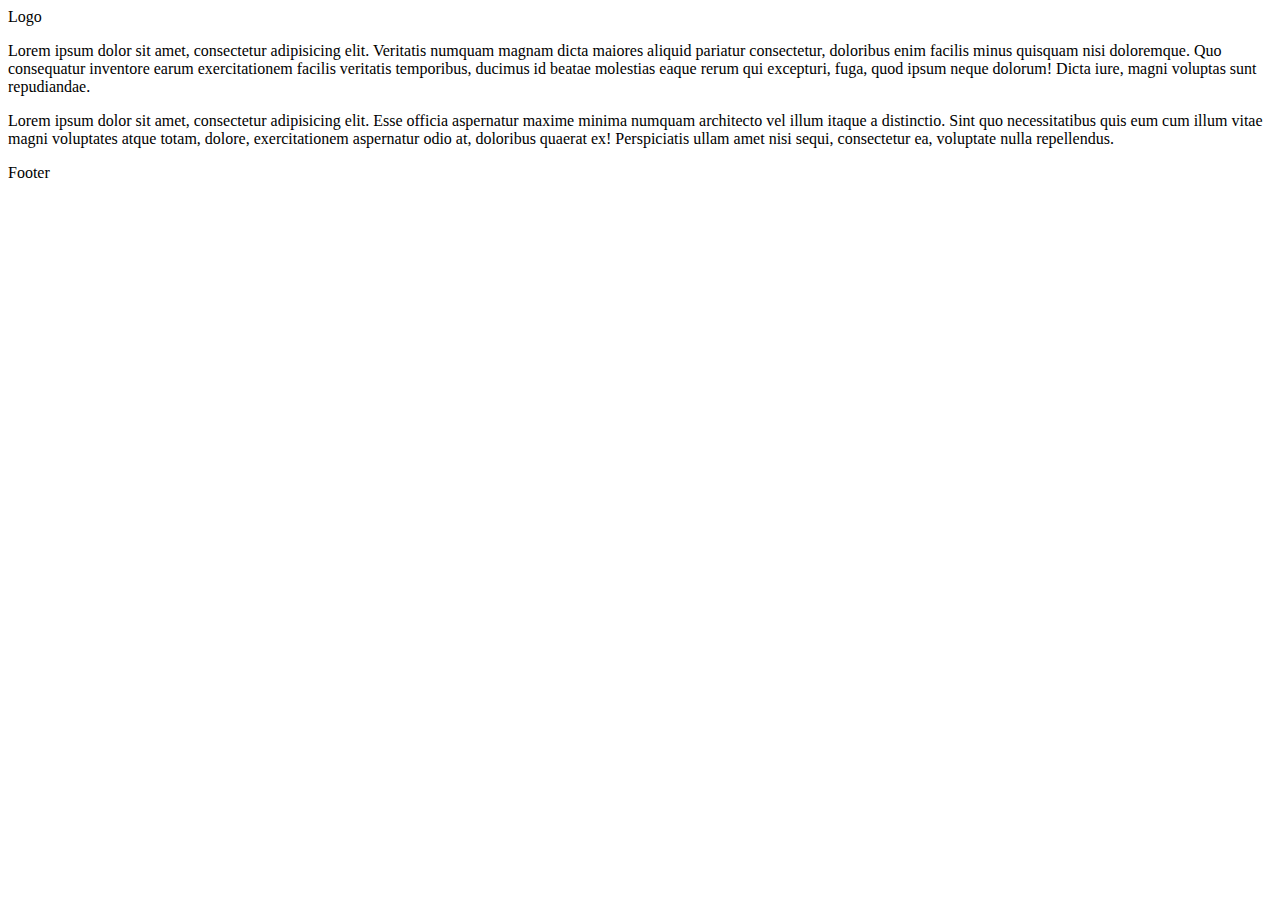
<file: responsive-design-example/index.html>
<!DOCTYPE html>
<html lang="en">
<head>
    <meta charset="UTF-8">
    <meta name="viewport" content="width=device-width, initial-scale=1.0">
    <meta http-equiv="X-UA-Compatible" content="ie=edge">
    <title>Document</title>
</head>
<body>
  <main class="main">
    <header class="header">
      <div class="logo">Logo</div>
    </header>
    
    <section class="section">
      <article class="article column column-60">
        <p class="section-paragraph">
          Lorem ipsum dolor sit amet, consectetur adipisicing elit. Veritatis numquam magnam dicta maiores aliquid pariatur consectetur, doloribus enim facilis minus quisquam nisi doloremque. Quo consequatur inventore earum exercitationem facilis veritatis temporibus, ducimus id beatae molestias eaque rerum qui excepturi, fuga, quod ipsum neque dolorum! Dicta iure, magni voluptas sunt repudiandae.
        </p>
      </article>
      <aside class="aside column column-40">
        <p class="section-paragraph">
          Lorem ipsum dolor sit amet, consectetur adipisicing elit. Esse officia aspernatur maxime minima numquam architecto vel illum itaque a distinctio. Sint quo necessitatibus quis eum cum illum vitae magni voluptates atque totam, dolore, exercitationem aspernatur odio at, doloribus quaerat ex! Perspiciatis ullam amet nisi sequi, consectetur ea, voluptate nulla repellendus.
        </p>
      </aside>
    </section>
    
    <footer class="footer">
      Footer
    </footer>
  </main>
</body>
</html>
</file>
